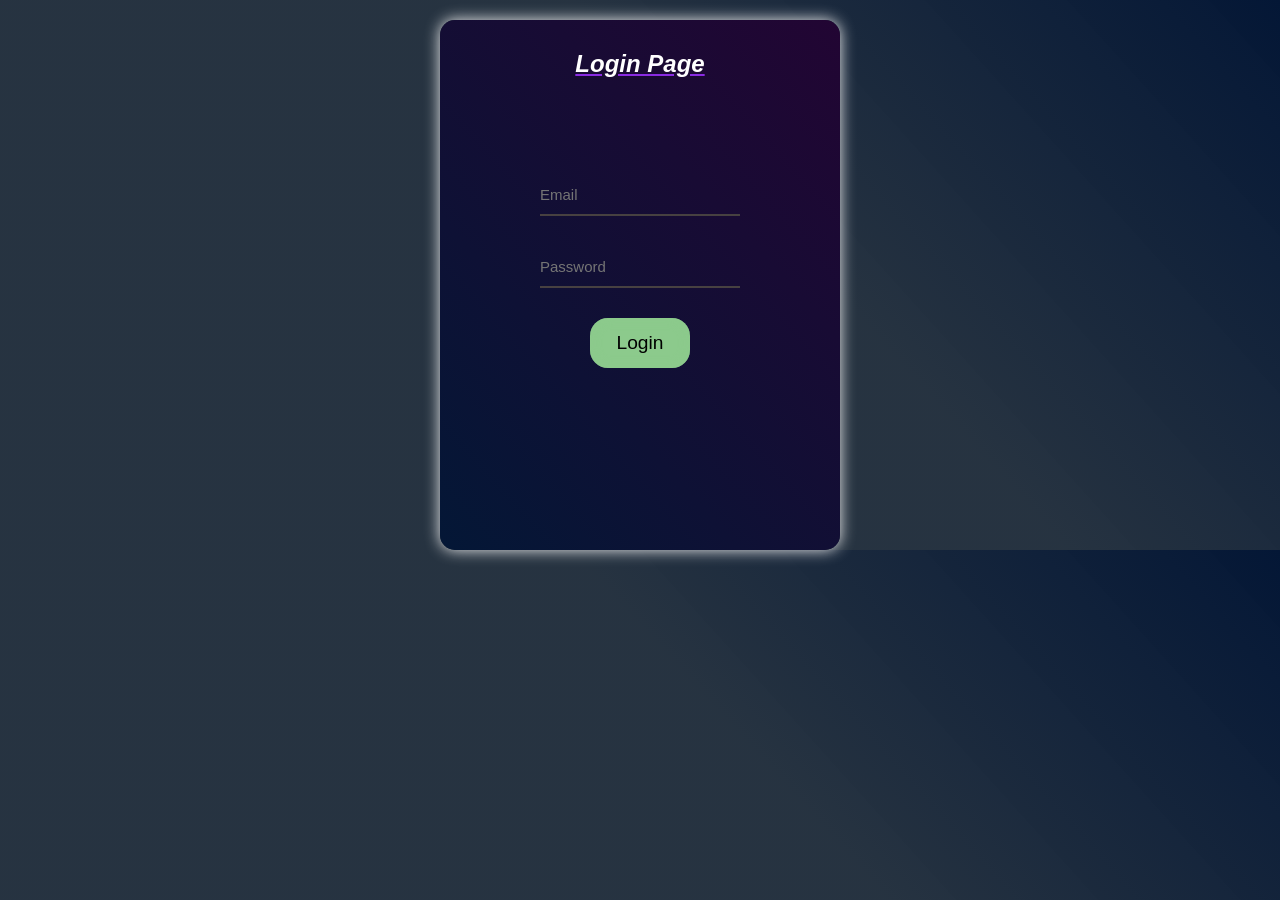
<file: login.html>
<!DOCTYPE html>
<html lang="en">
<head>
    <meta charset="UTF-8">
    <meta name="viewport" content="width=device-width, initial-scale=1.0">
    <title>login page</title>
    <style>
        *{
            padding: 0;
            margin: 0;
            font-family:'Franklin Gothic Medium', 'Arial Narrow', Arial, sans-serif;
        }
        body{
            display: flex;
            justify-content: center;
            background: #2205;
            background: linear-gradient(228deg, rgba(34, 34, 0, 1) 0%, rgba(4, 23, 54, 1) 0%, rgba(34, 47, 61, 0.98) 40%);
        }
           
        #login-page{
            margin-top: 20px;
            height: 500px;
            width: 400px;
            border: none;
            border-radius: 15px;
            box-shadow: 0 0 15px #f1f1f1;
            display: flex;
            flex-direction: column;
            gap: 30px;
            align-items: center;
            color:#ffff;
            text-decoration: underline blueviolet ; 
            padding-top: 30px;
            background: #220533;
            background: linear-gradient(228deg, rgba(34, 5, 51, 1) 0%, rgba(4, 23, 54, 1) 99%, rgba(33, 22, 3, 0.98) 100%);
        

            
        }
        input{
            height: 40px;
            width: 200px;
            border: none;
            background: none;
            border-bottom: 2px solid rgb(71, 65, 65);
            font-size: 15px;
            transition: 2s; 
            color: white;  
            outline:none;
            
                
        }
        
        button {
            height: 50px;
            width: 100px;
            border:none;
            border-radius: 18px;
            font-size: larger;
            background: rgb(140, 202, 140);
            transition: linear 3s;
            box-shadow: inset 0 0 12px  rgb(140, 202, 140);;
        }
        button:active{
            transform: scale(1.4);
        }
       
    </style>
</head>
<body>
    <div id="login-page">
        <h2><i>Login Page</i></h2>
        <br><br>
        <div class="email">
        <input type="email" , placeholder="Email"> 
        </div>
        <div class="password">
        <input type="password" , placeholder="Password">
        </div>
        <div class="button">
        <button>Login</button>
        </div>
        </div>
    </div>
</body>
</html>
</file>
